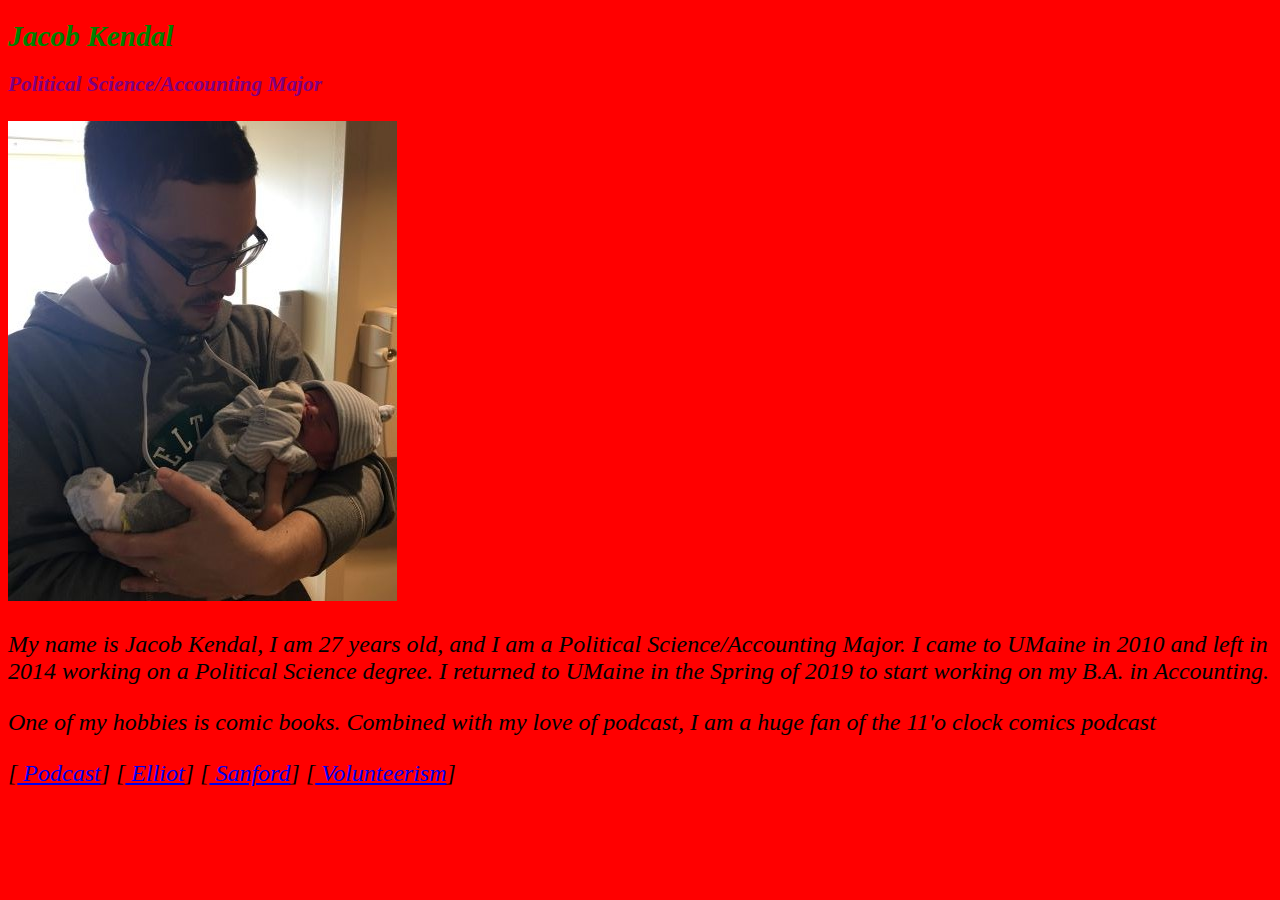
<file: index.html>
<!DOCTYPE html>

<html>
	
	<head>
		<title> Jacob Kendal </title>
		<link HREF="stylesheet.css" rel="stylesheet">
	</head>

	<body>
		<link HREF="stylesheet.css" rel="stylesheet">  
		<h1>Jacob Kendal</h1>
		<h2>Political Science/Accounting Major</h2>

		<p><IMG SRC="elliot.JPG"></p>
		
		<bio>
		</p>My name is Jacob Kendal, I am 27 years old, and I am a Political Science/Accounting Major. I came to UMaine in 2010 and left in 2014 working on a Political Science degree. I returned to UMaine in the Spring of 2019 to start working on my B.A. in Accounting. </p>
		</bio>
	
		</p>One of my hobbies is comic books. Combined with my love of podcast, I am a huge fan of the 11'o clock comics podcast</p>
		[<A HREF="https://11oclockcomics.com/"> Podcast</A>]
		[<A HREF="elliot.html"> Elliot</A>]
		[<A HREF="sanford.html"> Sanford</A>]
		[<A HREF="guatemala.html"> Volunteerism</A>]

	</body>

</html>
</file>
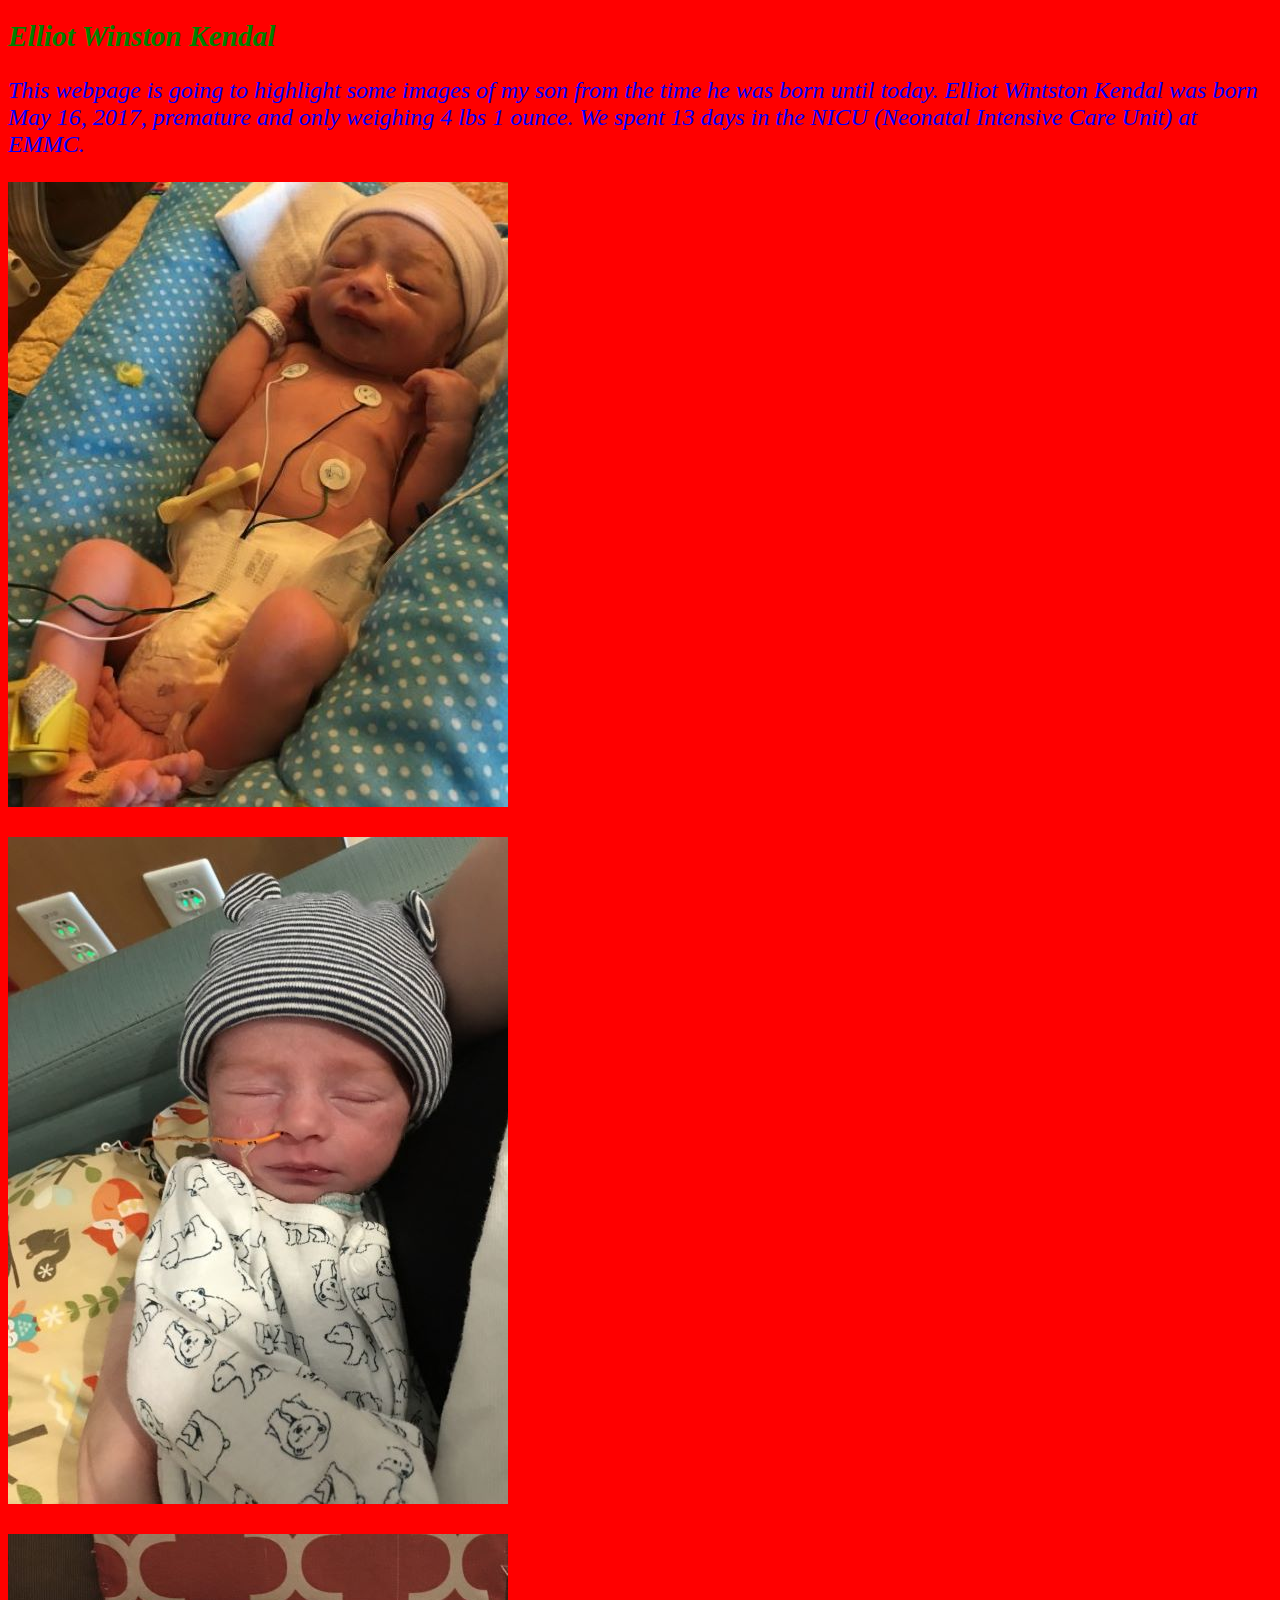
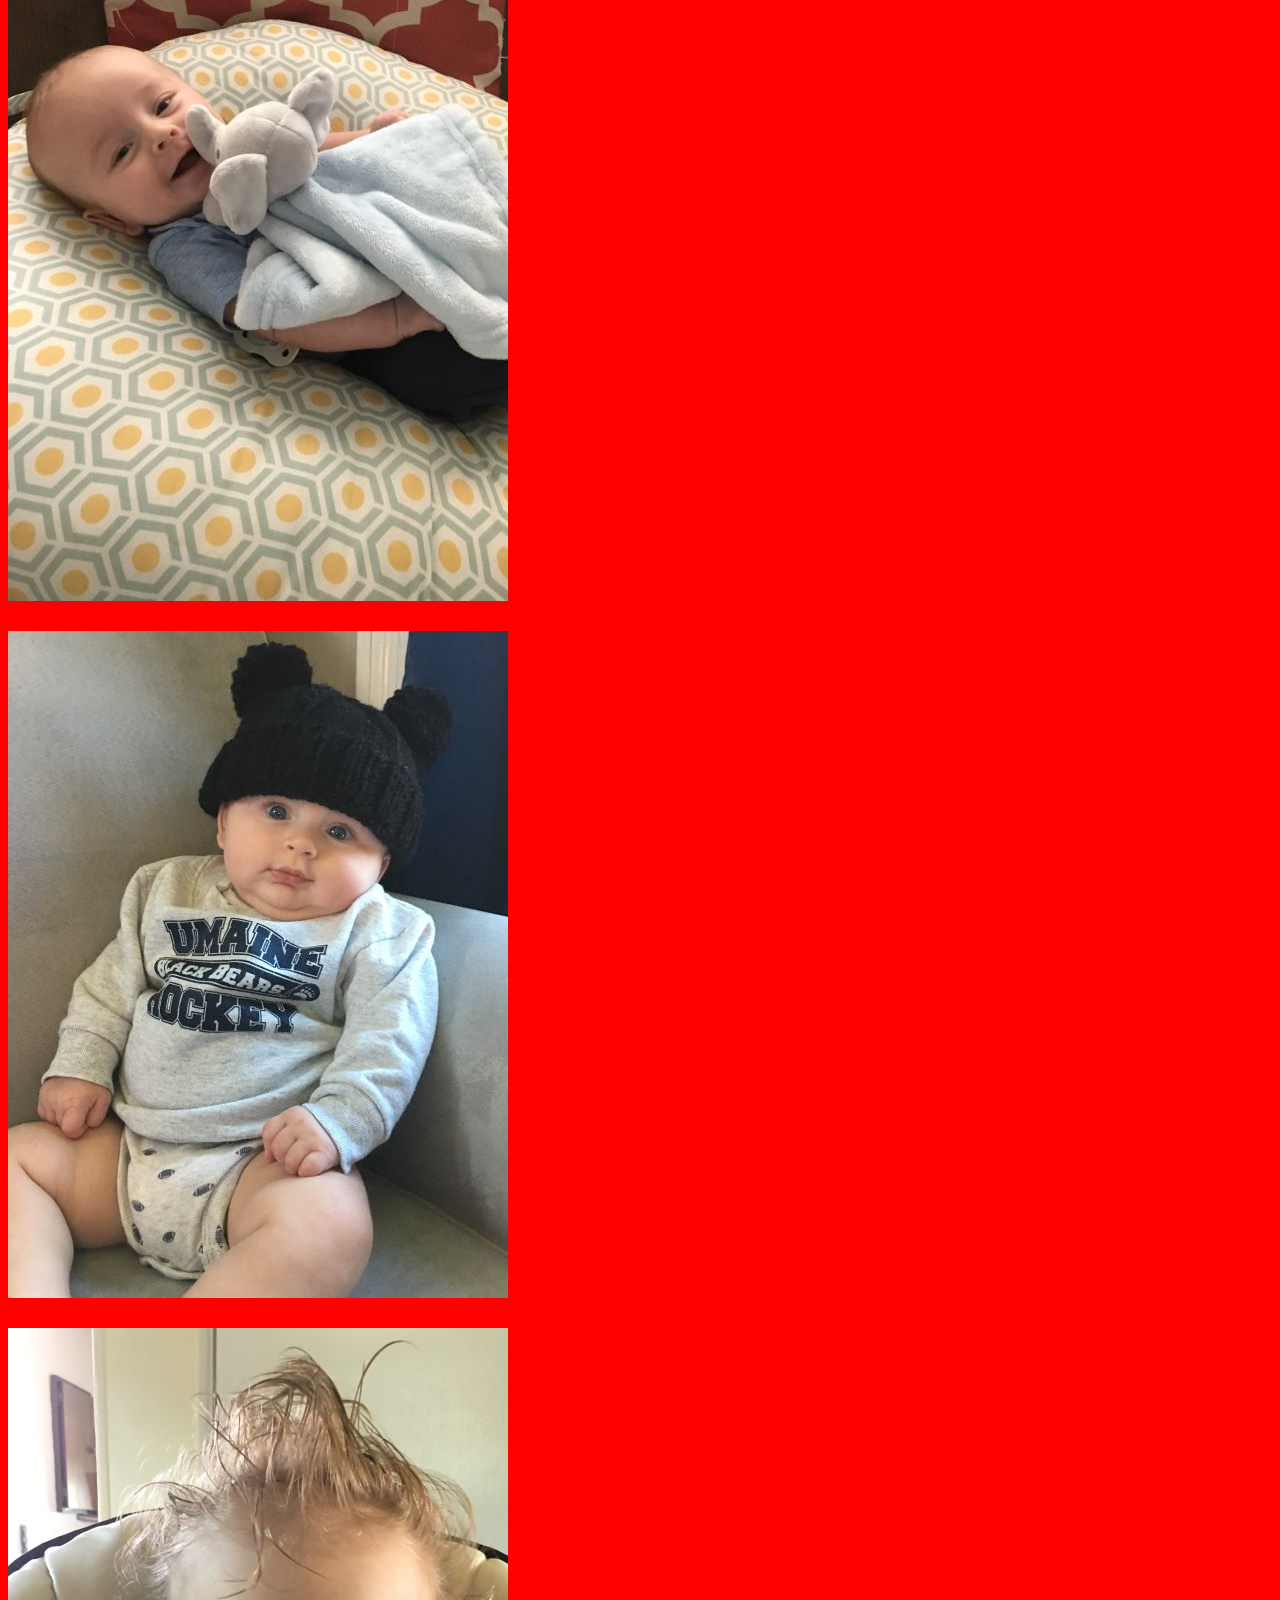
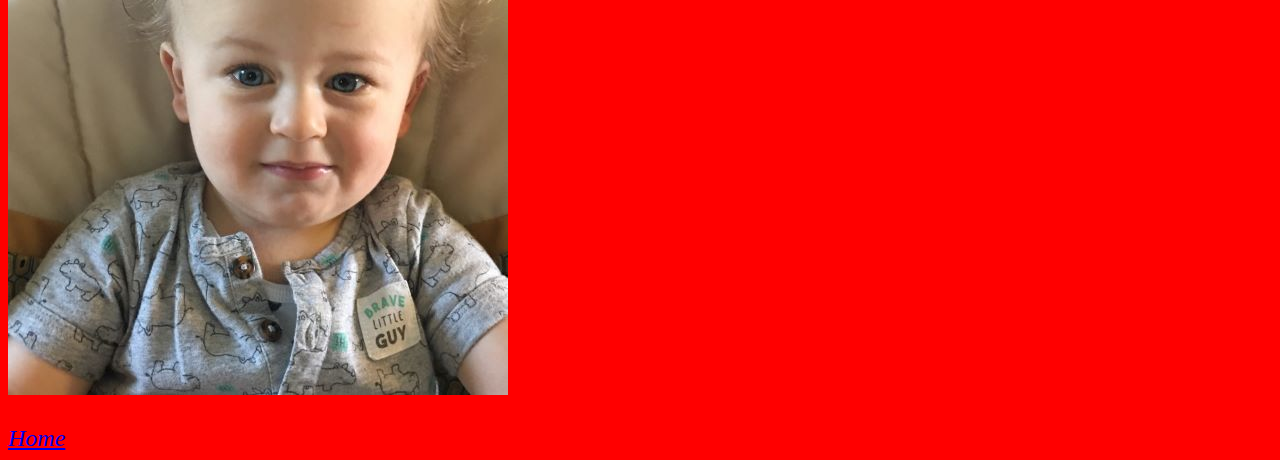
<file: elliot.html>
<!DOCTYPE html>


<html>
	<head>
		<h1>Elliot Winston Kendal </h1>
		<link HREF="stylesheet.css" rel="stylesheet">
    </head>

    	<body>
    		<p>This webpage is going to highlight some images of my son from the time he was born until today. Elliot Wintston Kendal was born May 16, 2017, premature and only weighing 4 lbs 1 ounce. We spent 13 days in the NICU (Neonatal Intensive Care Unit) at EMMC.</p>
        	<p><IMG SRC="elliot2.JPG"></p>
        	<p><IMG SRC="elliot3.JPG"></p>
   			<p><IMG SRC="elliot4.JPG"></p>
        	<p><IMG SRC="elliot5.JPG"></p>
        	<p><IMG SRC="elliot6.JPG"></p>
			<A HREF="index.html"> Home </A>
        
    	</body>

</html>
</file>
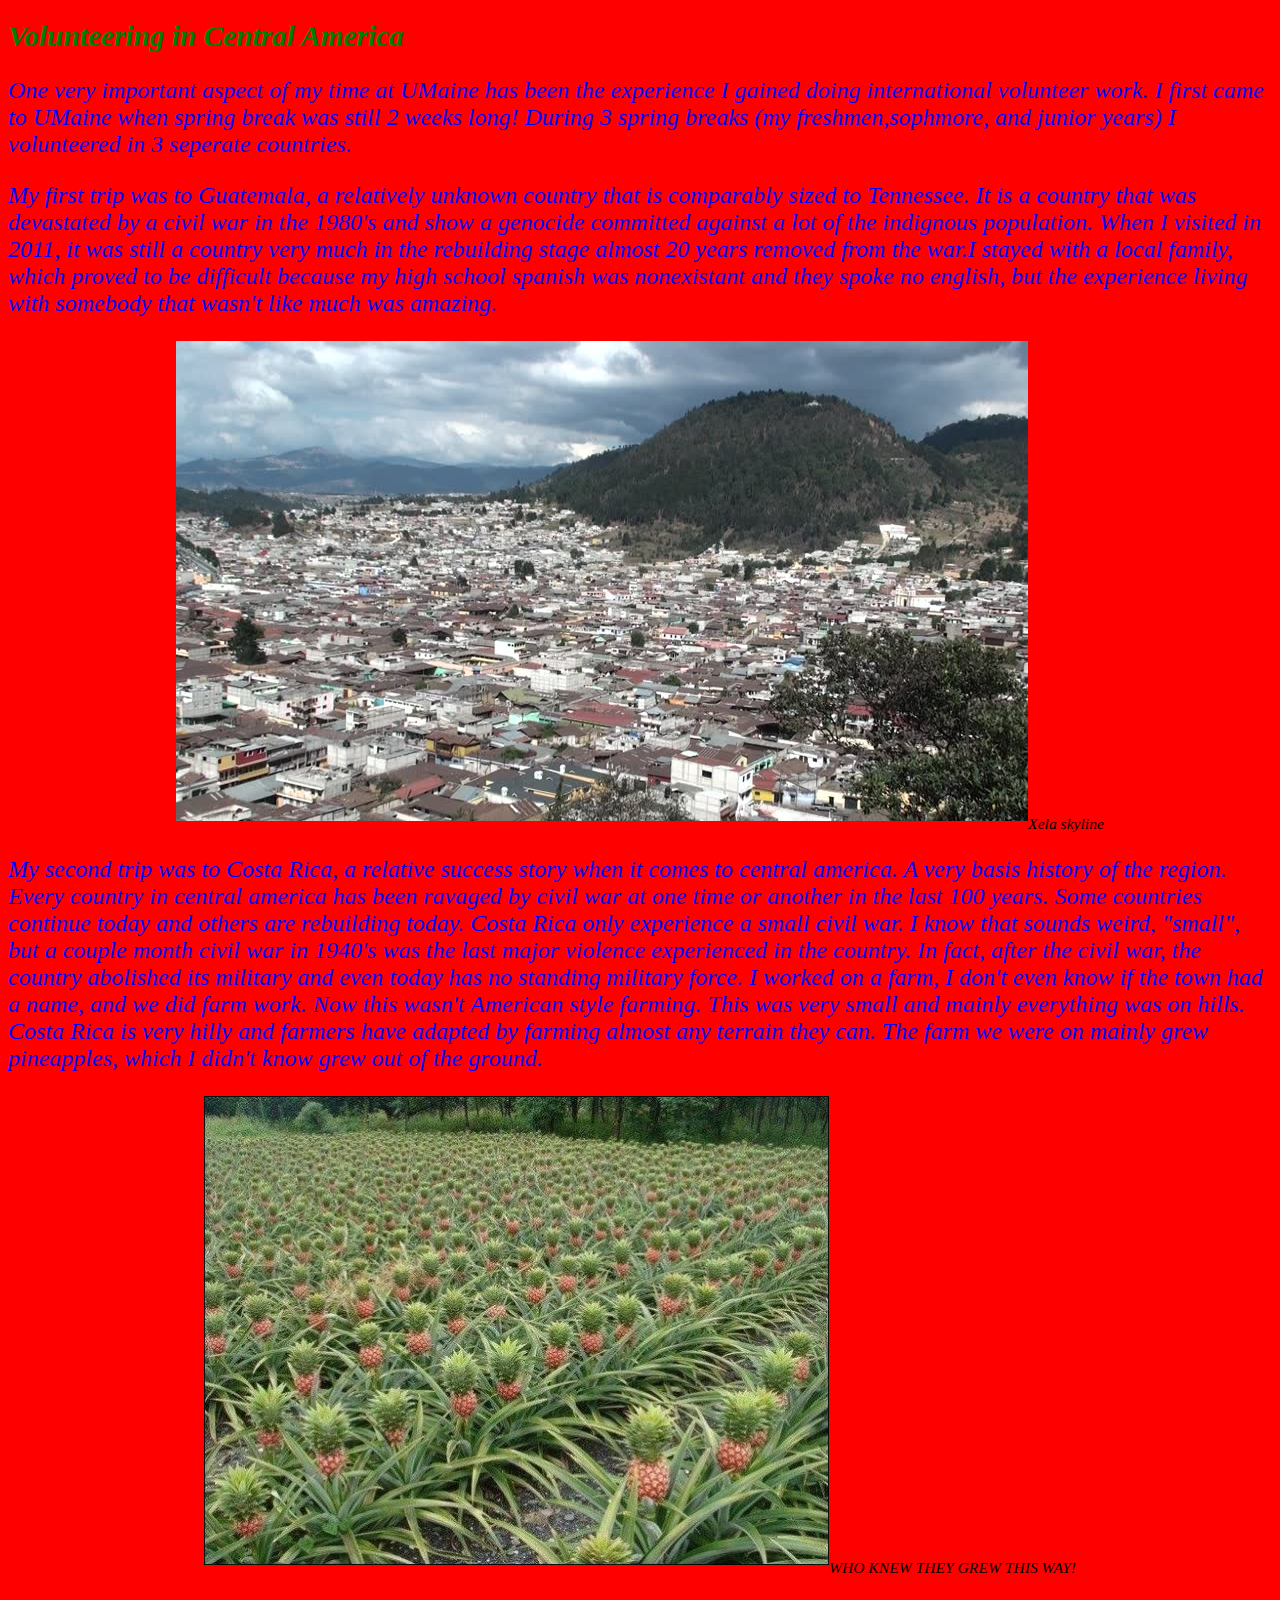
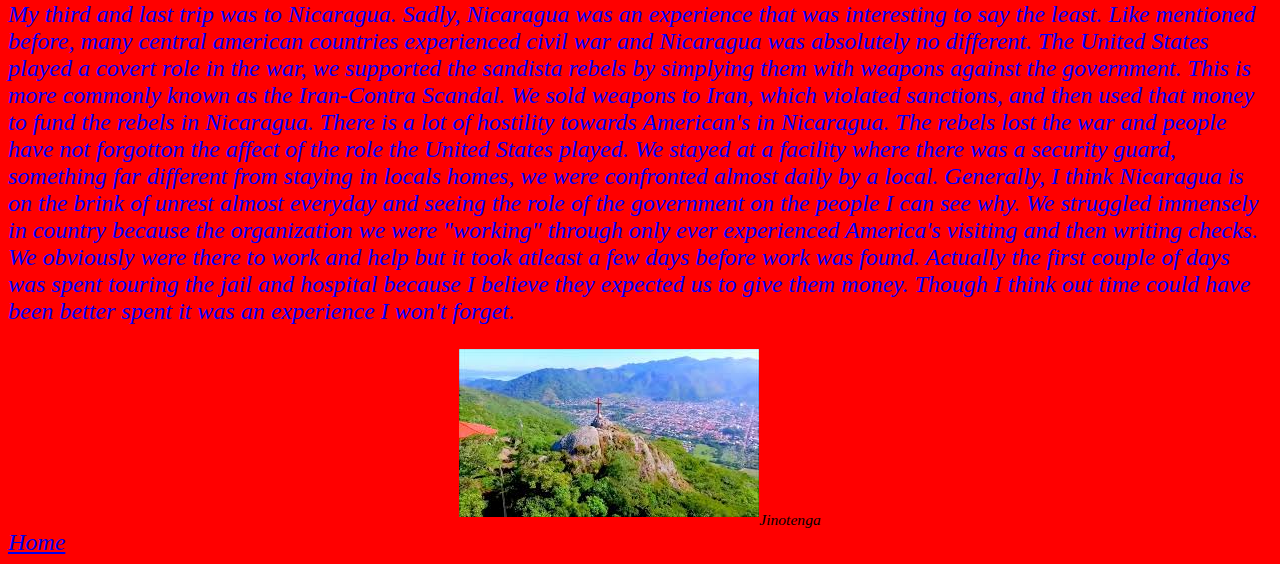
<file: guatemala.html>
<!DOCTYPE html>

<html>
	<head>
		<h1>Volunteering in Central America</h1>
		<link HREF="stylesheet.css" rel="stylesheet">
	</head>

<body>

	<p>One very important aspect of my time at UMaine has been the experience I gained doing international volunteer work. I first came to UMaine when spring break was still 2 weeks long! During 3 spring breaks (my freshmen,sophmore, and junior years) I volunteered in 3 seperate countries.</p>

	<p>My first trip was to Guatemala, a relatively unknown country that is comparably sized to Tennessee. It is a country that was devastated by a civil war in the 1980's and show a genocide committed against a lot of the indignous population. When I visited in 2011, it was still a country very much in the rebuilding stage almost 20 years removed from the war.I stayed with a local family, which proved to be difficult because my high school spanish was nonexistant and they spoke no english, but the experience living with somebody that wasn't like much was amazing.</p><div style="width:image width px; font-size:65%; text-align:center;"><img src="guatemala1.jpg" alt="alternate text" width="width" height="height" style="padding-bottom:0.5em;"/>Xela skyline</div> 
	
	<p>My second trip was to Costa Rica, a relative success story when it comes to central america. A very basis history of the region. Every country in central america has been ravaged by civil war at one time or another in the last 100 years. Some countries continue today and others are rebuilding today. Costa Rica only experience a small civil war. I know that sounds weird, "small", but a couple month civil war in 1940's was the last major violence experienced in the country. In fact, after the civil war, the country abolished its military and even today has no standing military force. I worked on a farm, I don't even know if the town had a name, and we did farm work. Now this wasn't American style farming. This was very small and mainly everything was on hills. Costa Rica is very hilly and farmers have adapted by farming almost any terrain they can. The farm we were on mainly grew pineapples, which I didn't know grew out of the ground.</p><div style="width:image width px; font-size:65%; text-align:center;"><img src="pineapple.jpg" alt="alternate text" width="width" height="height" style="padding-bottom:0.5em;"/>WHO KNEW THEY GREW THIS WAY!</div>

	<p>My third and last trip was to Nicaragua. Sadly, Nicaragua was an experience that was interesting to say the least. Like mentioned before, many central american countries experienced civil war and Nicaragua was absolutely no different. The United States played a covert role in the war, we supported the sandista rebels by simplying them with weapons against the government. This is more commonly known as the Iran-Contra Scandal. We sold weapons to Iran, which violated sanctions, and then used that money to fund the rebels in Nicaragua. There is a lot of hostility towards American's in Nicaragua. The rebels lost the war and people have not forgotton the affect of the role the United States played. We stayed at a facility where there was a security guard, something far different from staying in locals homes, we were confronted almost daily by a local. Generally, I think Nicaragua is on the brink of unrest almost everyday and seeing the role of the government on the people I can see why. We struggled immensely in country because the organization we were "working" through only ever experienced America's visiting and then writing checks. We obviously were there to work and help but it took atleast a few days before work was found. Actually the first couple of days was spent touring the jail and hospital because I believe they expected us to give them money. Though I think out time could have been better spent it was an experience I won't forget.</p><div style="width:image width px; font-size:65%; text-align:center;"><img src="nicaragua.jpg" alt="alternate text" width="width" height="height" style="padding-bottom:0.5em;"/>Jinotenga</div> 

	<A HREF="index.html"> Home </A>


</html>
</file>
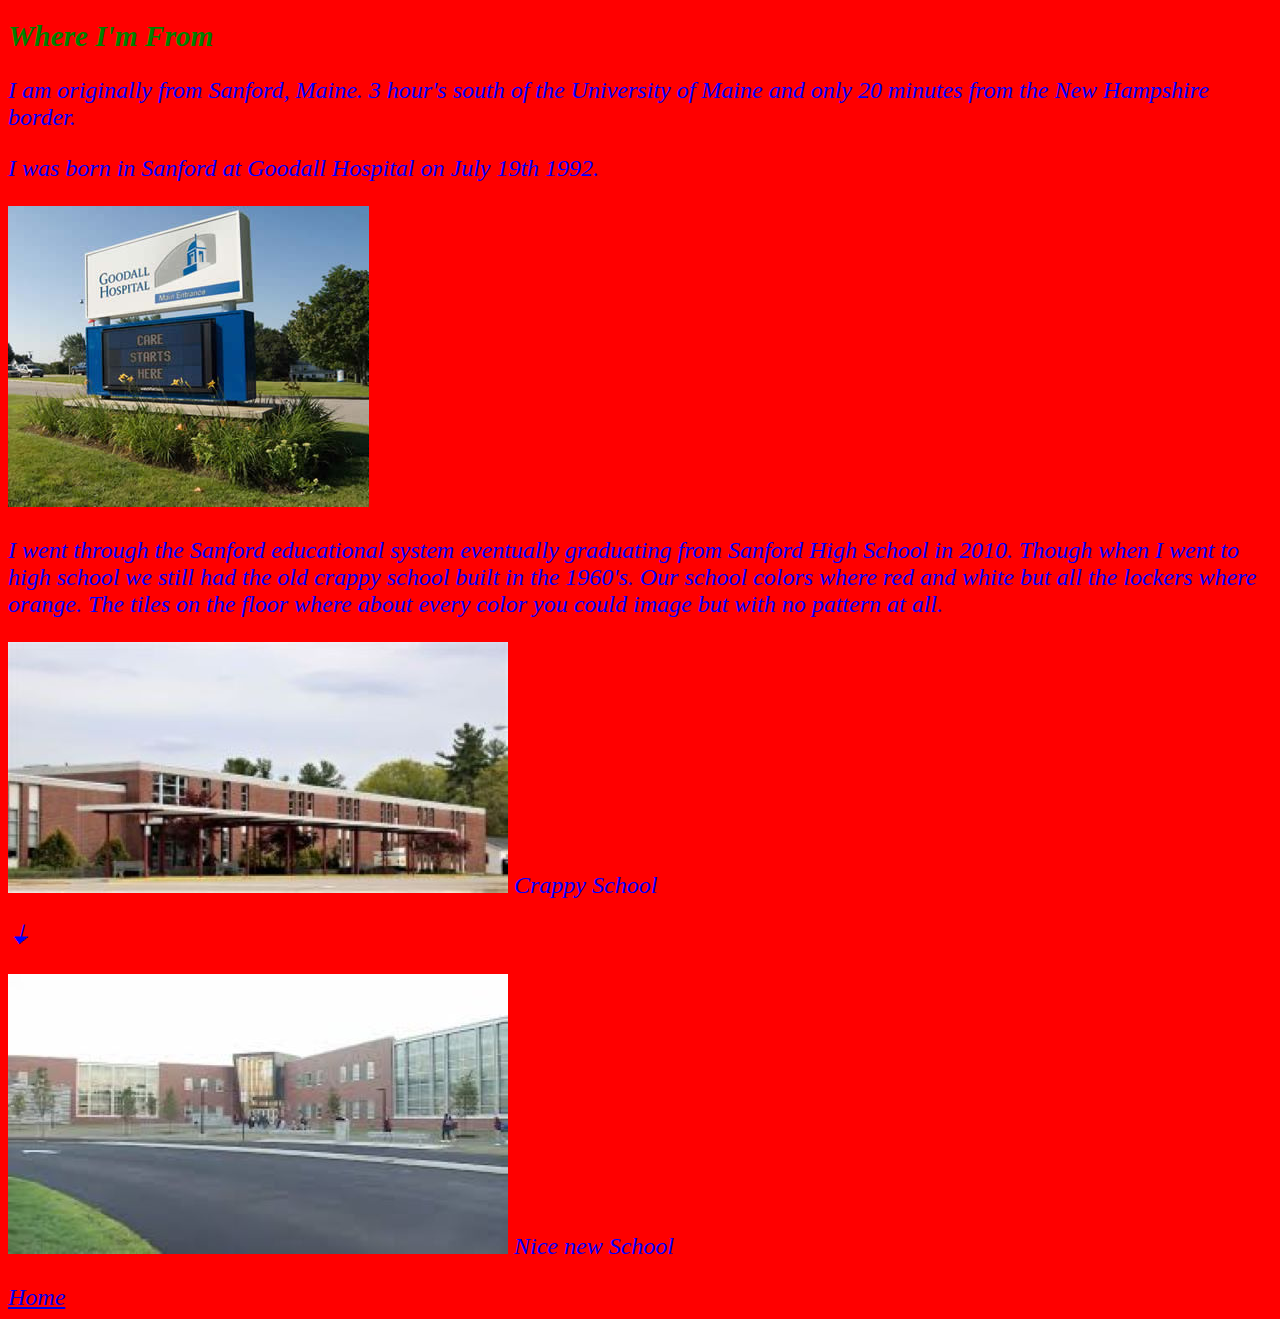
<file: sanford.html>
<!DOCTYPE html>

<html>
	<head>
		<h1>Where I'm From</h1>
		<link HREF="stylesheet.css" rel="stylesheet">
	</head>

<body>

	<p> I am originally from Sanford, Maine. 3 hour's south of the University of Maine and only 20 minutes from the New Hampshire border.</p> 

	<p> I was born in Sanford at Goodall Hospital on July 19th 1992.</p>
	<p><IMG SRC="goodall.jpg"></p> 

	<p> I went through the Sanford educational system eventually graduating from Sanford High School in 2010. Though when I went to high school we still had the old crappy school built in the 1960's. Our school colors where red and white but all the lockers where orange. The tiles on the floor where about every color you could image but with no pattern at all.</p>
	<p><IMG SRC="oldschool.jpg"> Crappy School</p>
	<p>&#x1F823;</p>
	<p><IMG SRC="newschool.jpg"> Nice new School</p> 

	<A HREF="index.html"> Home </A>
</file>
<file: stylesheet.css>
h1{color: green; font-size: 22pt;}

h2{color: purple; font-size: 16pt;}

body { background: red; 
	     color: black;
	     font-size: 18pt;
	     font-style: italic;  
	   }

a:hover { color: black }

p{color: blue}
</file>
